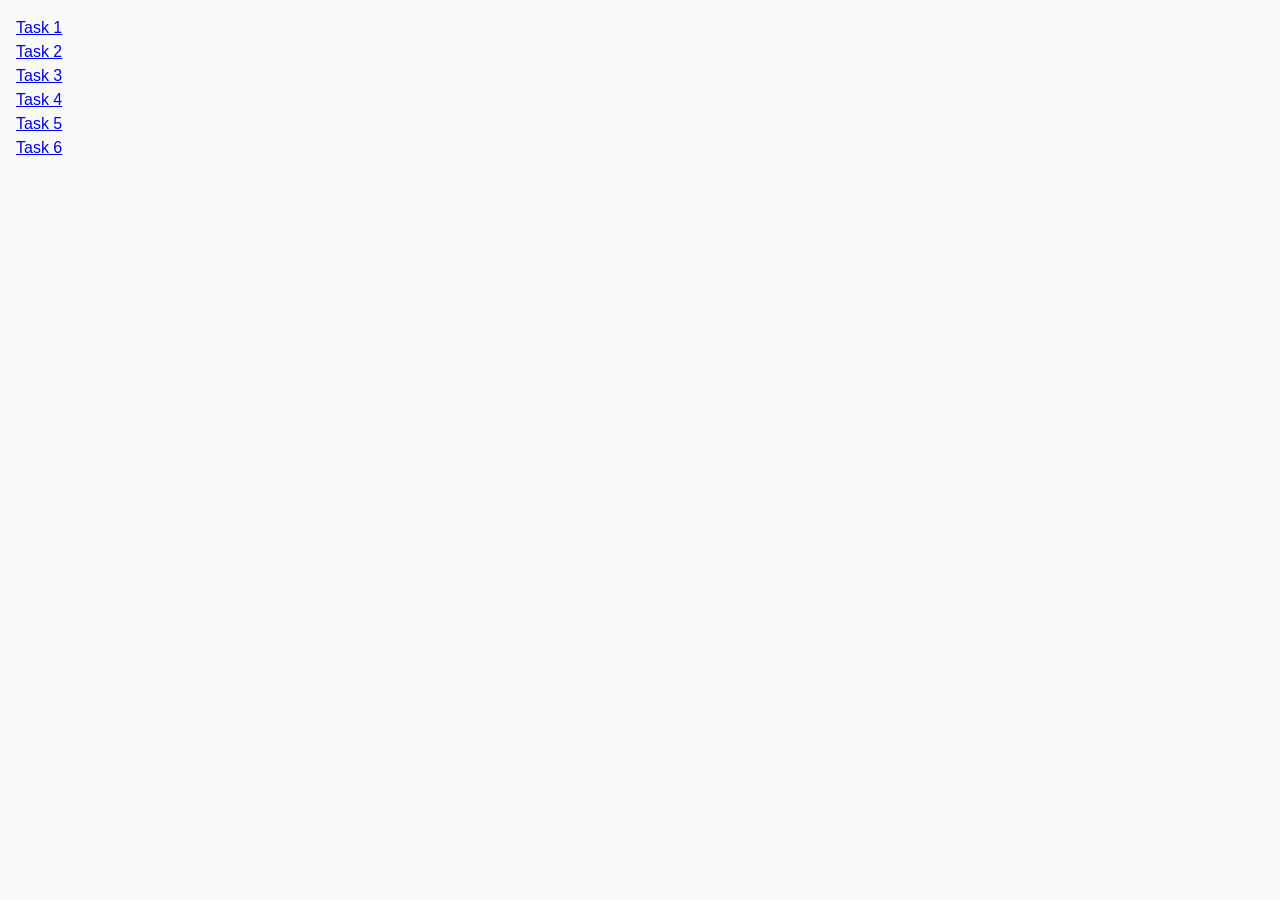
<file: index.html>
<!DOCTYPE html>
<html lang="ru">

<head>
    <meta charset="UTF-8">
    <meta http-equiv="X-UA-Compatible" content="IE=edge">
    <meta name="viewport" content="width=device-width, initial-scale=1.0">
    <title>Homework 7</title>
    <link rel="stylesheet" href="css/common.css">
</head>

<body>
    <ul>
        <li><a href="task-01.html">Task 1</a></li>
        <li><a href="task-02.html">Task 2</a></li>
        <li><a href="task-03.html">Task 3</a></li>
        <li><a href="task-04.html">Task 4</a></li>
        <li><a href="task-05.html">Task 5</a></li>
        <li><a href="task-06.html">Task 6</a></li>
    </ul>


</body>

</html>
</file>
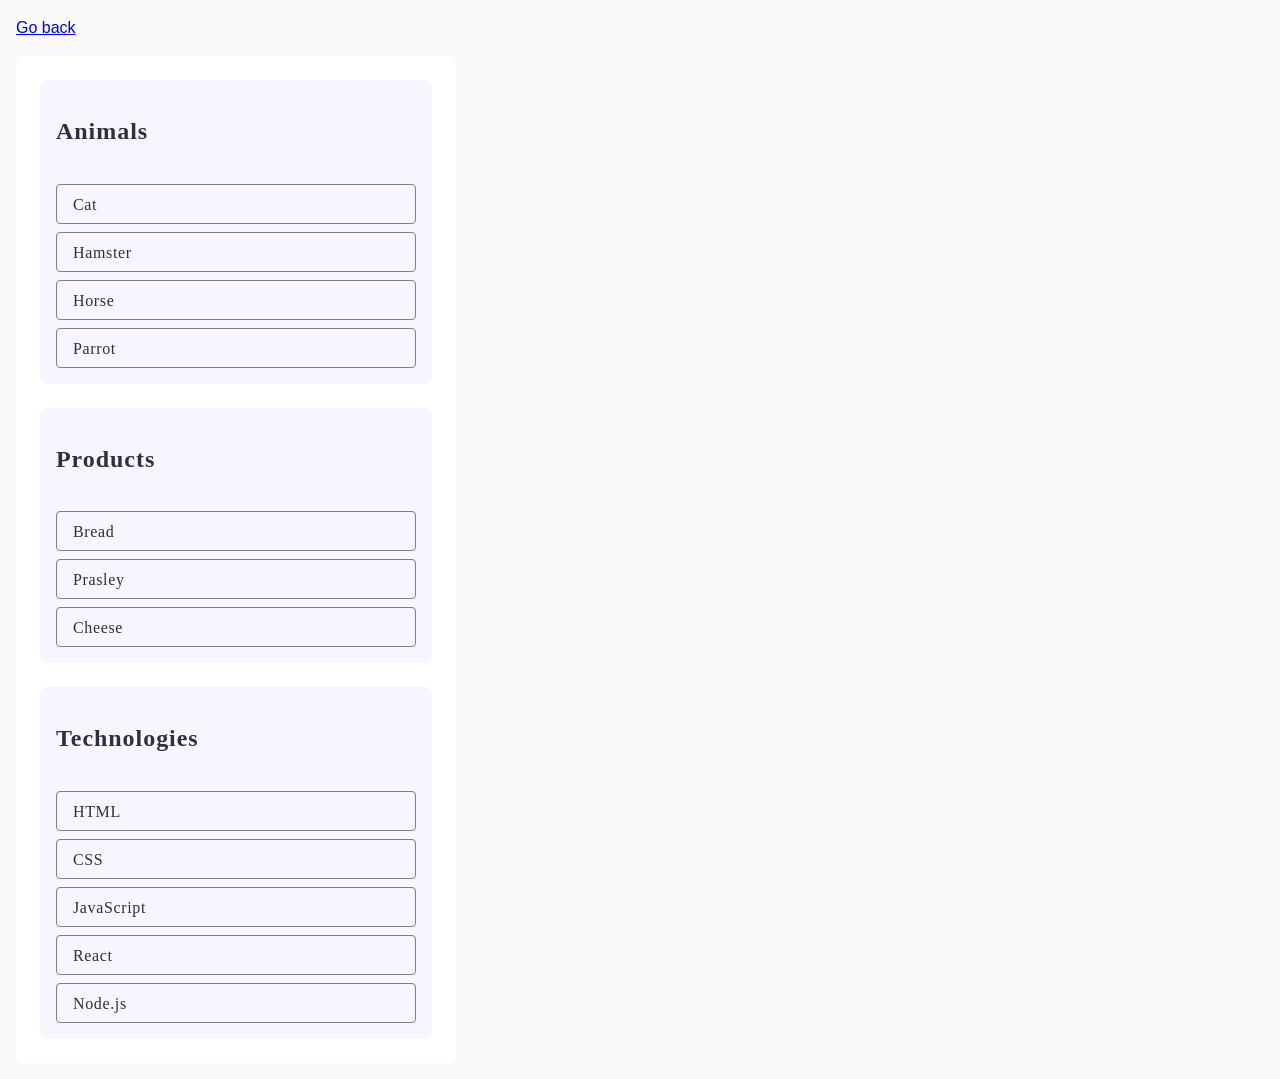
<file: task-01.html>
<!DOCTYPE html>

<html lang="ru">

<head>
    <meta charset="UTF-8">
    <meta http-equiv="X-UA-Compatible" content="IE=edge">
    <meta name="viewport" content="width=device-width, initial-scale=1.0">
    <title>Task 1</title>
    <link rel="stylesheet" href="css/common.css">
</head>

<body>
    <p><a href="index.html">Go back</a></p>

    <ul id="categories">
        <li class="item">
            <h2>Animals</h2>

            <ul>
                <li>Cat</li>
                <li>Hamster</li>
                <li>Horse</li>
                <li>Parrot</li>
            </ul>
        </li>
        <li class="item">
            <h2>Products</h2>

            <ul>
                <li>Bread</li>
                <li>Prasley</li>
                <li>Cheese</li>
            </ul>
        </li>
        <li class="item">
            <h2>Technologies</h2>

            <ul>
                <li>HTML</li>
                <li>CSS</li>
                <li>JavaScript</li>
                <li>React</li>
                <li>Node.js</li>
            </ul>
        </li>
    </ul>

    <script src="js/task-01.js" type="module"></script>


</body>

</html>
</file>
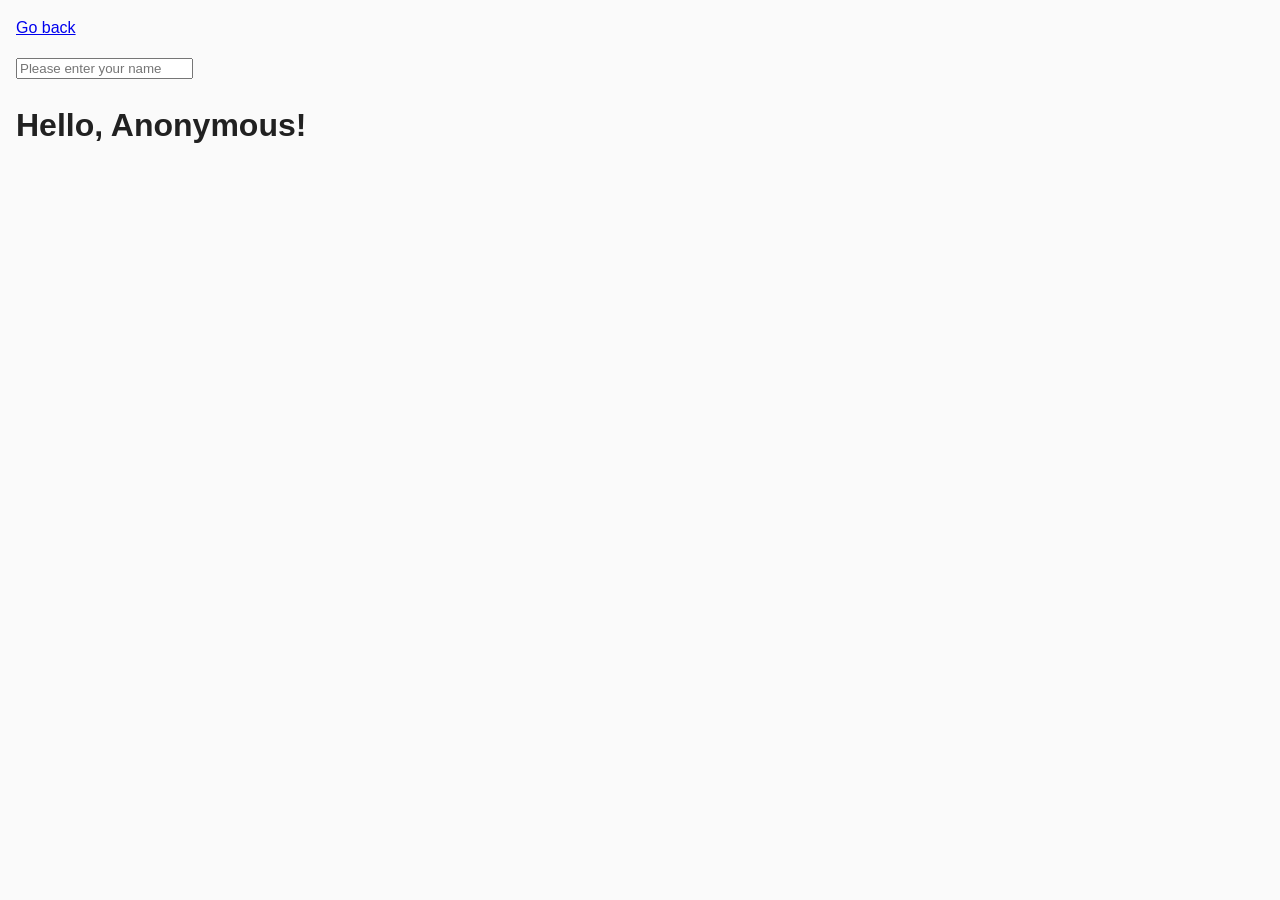
<file: task-03.html>
<!DOCTYPE html>
<html lang="ru">

<head>
    <meta charset="UTF-8">
    <meta http-equiv="X-UA-Compatible" content="IE=edge">
    <meta name="viewport" content="width=device-width, initial-scale=1.0">
    <title>Task 3</title>
    <link rel="stylesheet" href="css/common.css">
</head>

<body>
    <p><a href="index.html">Go back</a></p>

    <input type="text" id="name-input" placeholder="Please enter your name">
    <h1>Hello, <span id="name-output">Anonymous</span>!</h1>

    <script src="js/task-03.js" type="module"></script>


</body>

</html>
</file>
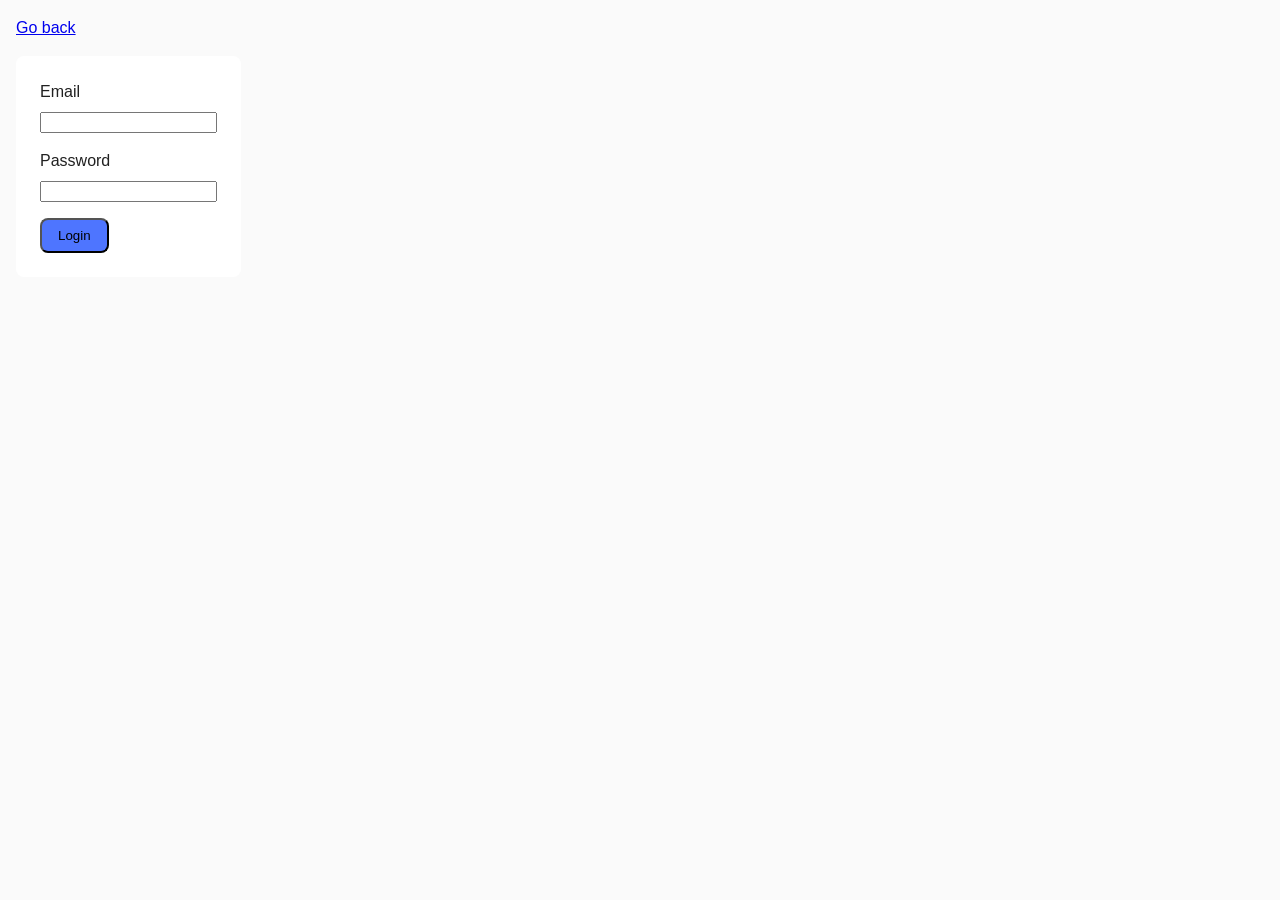
<file: task-04.html>
<!DOCTYPE html>
<html lang="ru">

<head>
    <meta charset="UTF-8">
    <meta http-equiv="X-UA-Compatible" content="IE=edge">
    <meta name="viewport" content="width=device-width, initial-scale=1.0">
    <title>Task 4</title>
    <link rel="stylesheet" href="css/common.css">
</head>

<body>
    <p><a href="index.html">Go back</a></p>

    <form class="login-form">
        <label>
            Email
            <input type="email" name="email">
        </label>
        <label>
            Password
            <input type="password" name="password">
        </label>
        <button type="submit">Login</button>
    </form>

    <script src="js/task-04.js" type="module"></script>


</body>

</html>
</file>
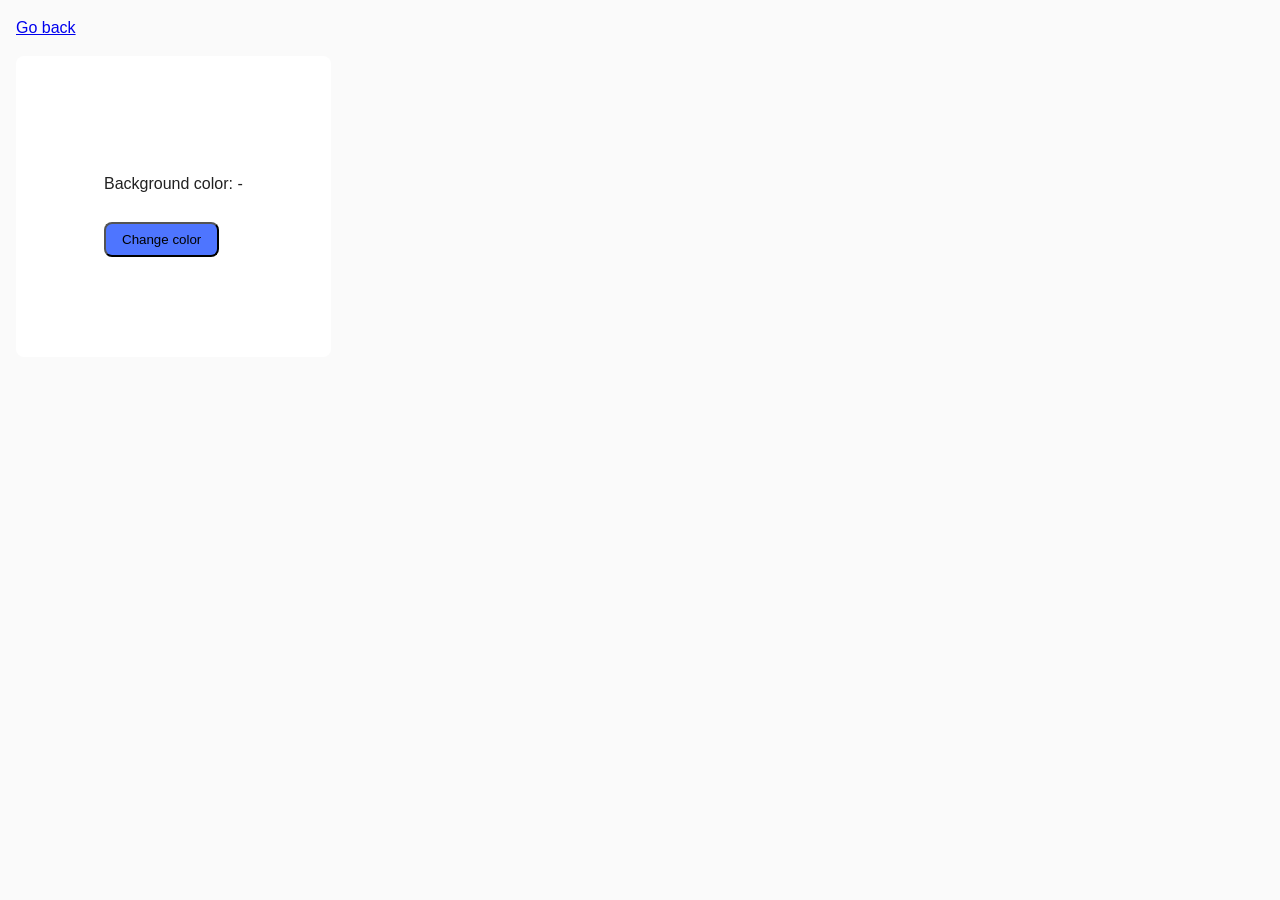
<file: task-05.html>
<!DOCTYPE html>
<html lang="ru">

<head>
    <meta charset="UTF-8">
    <meta http-equiv="X-UA-Compatible" content="IE=edge">
    <meta name="viewport" content="width=device-width, initial-scale=1.0">
    <title>Task 5</title>
    <link rel="stylesheet" href="css/common.css">
</head>

<body>
    <p><a href="index.html">Go back</a></p>

    <div class="widget">
        <p>Background color: <span class="color">-</span></p>
        <button type="button" class="change-color">Change color</button>
    </div>

    <script src="js/task-05.js" type="module"></script>


</body>

</html>
</file>
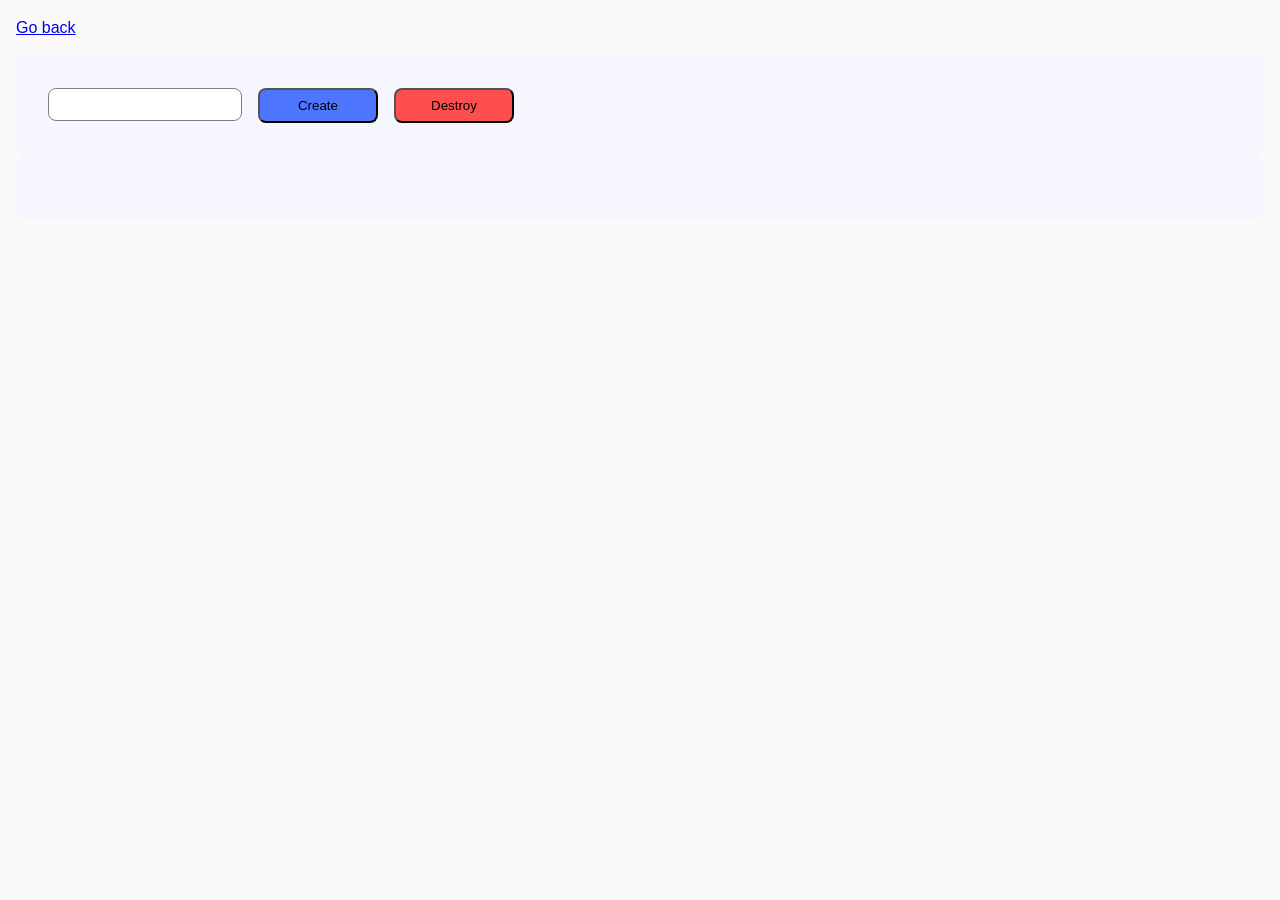
<file: task-06.html>
<!DOCTYPE html>
<html lang="ru">

<head>
    <meta charset="UTF-8">
    <meta http-equiv="X-UA-Compatible" content="IE=edge">
    <meta name="viewport" content="width=device-width, initial-scale=1.0">
    <title>Task 6</title>
    <link rel="stylesheet" href="css/common.css">
</head>

<body>
    <p><a href="index.html">Go back</a></p>

    <div id="controls">
        <input type="number" min="1" max="100" step="1">
        <button type="button" data-create="">Create</button>
        <button type="button" data-destroy="">Destroy</button>
    </div>

    <div id="boxes"></div>

    <script src="js/task-06.js" type="module"></script>


</body>

</html>
</file>
<file: css/common.css>
* {
  box-sizing: border-box;
}

body {
  margin: 16px;
  font-family: -apple-system, BlinkMacSystemFont, "Segoe UI", Roboto, Oxygen,
    Ubuntu, Cantarell, "Open Sans", "Helvetica Neue", sans-serif;
  -webkit-font-smoothing: antialiased;
  -moz-osx-font-smoothing: grayscale;
  background-color: #fafafa;
  color: #212121;
  line-height: 1.5;
}

ul {
  list-style-type: none;
  margin-top: 0;
  margin-bottom: 0;
  padding-left: 0;
}

#categories {
  display: inline-flex;
  padding: 24px;
  flex-direction: column;
  align-items: flex-start;
  gap: 24px;
  border-radius: 8px;
  background: #fff;
}

li.item {
  display: flex;
  padding: 16px;
  flex-direction: column;
  align-items: flex-start;
  gap: 16px;
  border-radius: 8px;
  background: #f6f6fe;
}

h2 {
  color: #2e2f42;
  font-family: Montserrat;
  font-size: 24px;
  font-weight: 600;
  line-height: 1.33;
  letter-spacing: 0.96px;
}

li > ul {
  display: flex;
  flex-direction: column;
  align-items: flex-start;
  gap: 8px;
}

li > ul > li {
  width: 360px;
  height: 40px;
  border-radius: 4px;
  border: 1px solid #808080;
  color: #2e2f42;

  font-family: Montserrat;
  font-size: 16px;
  font-style: normal;
  font-weight: 400;
  line-height: 24px; /* 150% */
  letter-spacing: 0.64px;
  padding-top: 8px;
  padding-bottom: 8px;
  padding-left: 16px;
}

.gallery {
  display: flex;
  width: 1440px;
  padding: 100px 156px;
  flex-direction: row;
  flex-wrap: wrap;
  justify-content: space-between;
  align-items: flex-start;
  gap: 48px;
  column-gap: 24px;
}

.gallery li {
  flex-basis: calc((100% - 48px) / 3);
}

.login-form {
  display: inline-flex;
  padding: 24px;
  flex-direction: column;
  align-items: flex-start;
  gap: 16px;
  border-radius: 8px;
  background: #fff;
}

label {
  display: flex;
  flex-direction: column;
  align-items: flex-start;
  gap: 8px;
}

form > button {
  display: flex;
  padding: 8px 16px;
  justify-content: center;
  align-items: center;
  gap: 10px;
  border-radius: 8px;
  background: #4e75ff;
}

form > button:hover,
form > button:focus {
  background-color: #6c8cff;
}

.widget {
  display: inline-flex;
  padding: 100px 88px;
  flex-direction: column;
  align-items: flex-start;
  gap: 10px;
  border-radius: 8px;
  background: #fff;
}

.change-color {
  display: flex;
  padding: 8px 16px;
  justify-content: center;
  align-items: center;
  gap: 10px;
  border-radius: 8px;
  background: #4e75ff;
}

.change-color:hover,
.change-color:focus {
  background-color: #6c8cff;
}

#controls {
  display: flex;
  padding: 32px;
  align-items: flex-start;
  gap: 16px;
  border-radius: 8px;
  background: #f6f6fe;
}

#controls > input {
  display: flex;
  padding: 8px 72px;
  flex-direction: column;
  justify-content: center;
  align-items: center;
  gap: 10px;
  border-radius: 8px;
  border: 1px solid #808080;
}

[data-create] {
  display: flex;
  width: 120px;
  padding: 8px 16px;
  justify-content: center;
  align-items: center;
  gap: 10px;
  border-radius: 8px;
  background: #4e75ff;
}

[data-create]:hover,
[data-create]:focus {
  background-color: #6c8cff;
}

[data-destroy] {
  display: flex;
  width: 120px;
  padding: 8px 16px;
  justify-content: center;
  align-items: center;
  gap: 10px;
  border-radius: 8px;
  background: #ff4e4e;
}

[data-destroy]:hover,
[data-destroy]:focus {
  background-color: #ff7070;
}

#boxes {
  display: flex;
  padding: 32px;
  flex-direction: row;
  align-items: flex-start;
  gap: 10px;
  border-radius: 8px;
  background: #f6f6fe;
}
</file>
